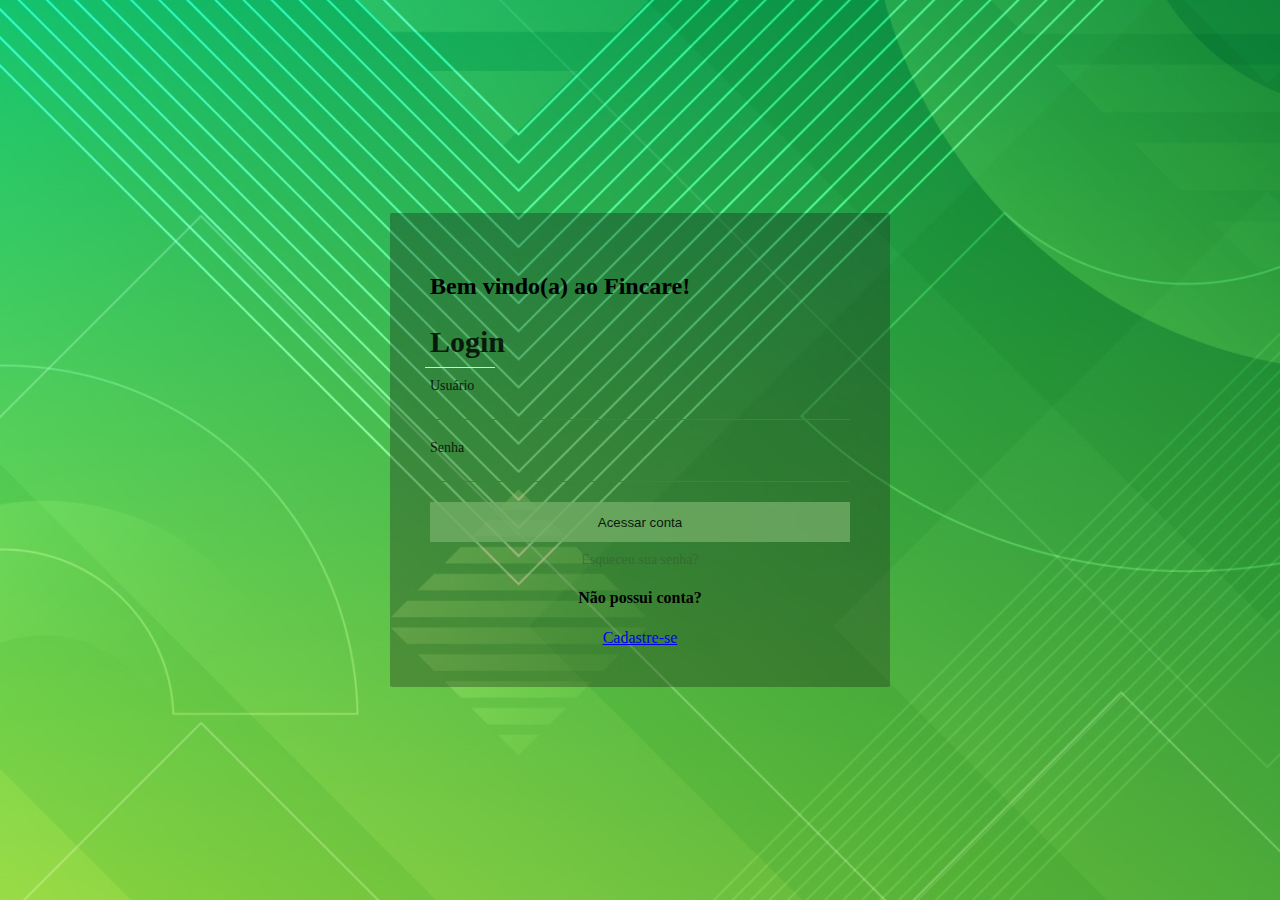
<file: index.html>
<!DOCTYPE html>
<html lang="en">
<head>
    <meta charset="UTF-8">
    <meta http-equiv="X-UA-Compatible" content="IE=edge">
    <meta name="viewport" content="width=device-width, initial-scale=1.0">
    <meta name="description" content="Fincare">
    <link rel="stylesheet" href="styles.css">
    <link href="https://cdn.jsdelivr.net/npm/bootstrap@5.0.0-beta3/dist/css/bootstrap.min.css" rel="stylesheet" integrity="sha384-eOJMYsd53ii+scO/bJGFsiCZc+5NDVN2yr8+0RDqr0Ql0h+rP48ckxlpbzKgwra6" crossorigin="anonymous">

    <title>Fincare</title>
</head>
<body>
    <div class="container">

        <div id="login">

            <form class="card">
                 <div class="card-header1">

                    <h2>Bem vindo(a) ao Fincare!</h2>

                </div>

                <div class="card-header">

                    <h2>Login</h2>

                </div>

                <div class="card-content">

                    <div class="card-content-area">

                        <label for="usuario">Usuário</label>

                        <input type="text" id="usuario" autocomplete="on">

                    </div>

                    <div class="card-content-area">

                        <label for="password">Senha</label>

                        <input type="password" id="password" autocomplete="off">

                    </div>

                </div>


                <div class="card-footer">

                    <a href="http://127.0.0.1:5500/inicio.html#">
                        <input type="button" value="Acessar conta" class="submit">
                    </a>

                    <a href="#" class="recuperar_senha">Esqueceu sua senha?</a>

                </div>

                <div class="card-new">

                    <h4>Não possui conta?</h4>
                    <a href="http://127.0.0.1:5500/cadastro.html" class="cadastrar">Cadastre-se</a>

                </div>

            </form>

        </div>
    </div>        

</body>
</html>
</file>
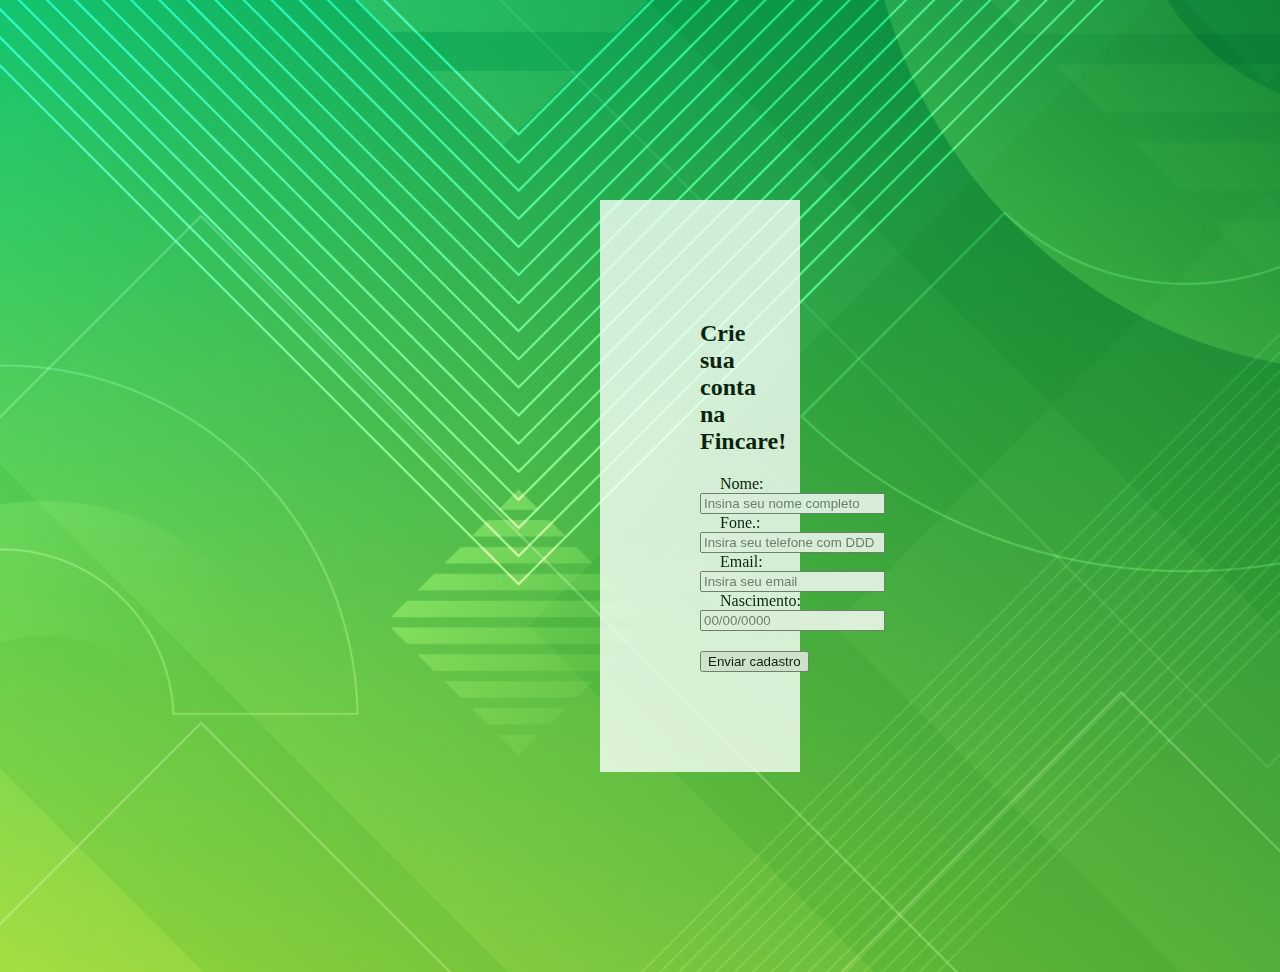
<file: cadastro.html>
<!DOCTYPE html>
<html lang="en">
<head>
    <meta charset="UTF-8">
    <meta http-equiv="X-UA-Compatible" content="IE=edge">
    <meta name="viewport" content="width=device-width, initial-scale=1.0">
    <meta name="description" content="Fincare">
    <link rel="stylesheet" href="styles.css">
    <link href="https://cdn.jsdelivr.net/npm/bootstrap@5.0.0-beta3/dist/css/bootstrap.min.css" rel="stylesheet" integrity="sha384-eOJMYsd53ii+scO/bJGFsiCZc+5NDVN2yr8+0RDqr0Ql0h+rP48ckxlpbzKgwra6" crossorigin="anonymous">

    <title>Fincare</title>
</head>
<body>  
    <div class="container2">
        <form name="form_cadastro">

        
          <h2>Crie sua conta na Fincare!</h2>
          <label for="nome">Nome:</label> 
          <input  type="text" id="nomeid" placeholder="Insina seu nome completo" required="required" name="nome" /> <br>
        
          <label for="fone">Fone.: </label>
          <input type="tel" id="foneid" placeholder="Insira seu telefone com DDD" name="fone" /> <br>
        
          <label for="email">Email: </label>
          <input type="email" id="emailid" placeholder="Insira seu email" name="email" /> <br>

          <label for="email">Nascimento:</label>
          <input type="email" id="emailid" placeholder="00/00/0000" name="email" /> <br>

          
          <input type="submit" value="Enviar cadastro" class="cadastrar">
    </div>

</body>
</html>
</file>
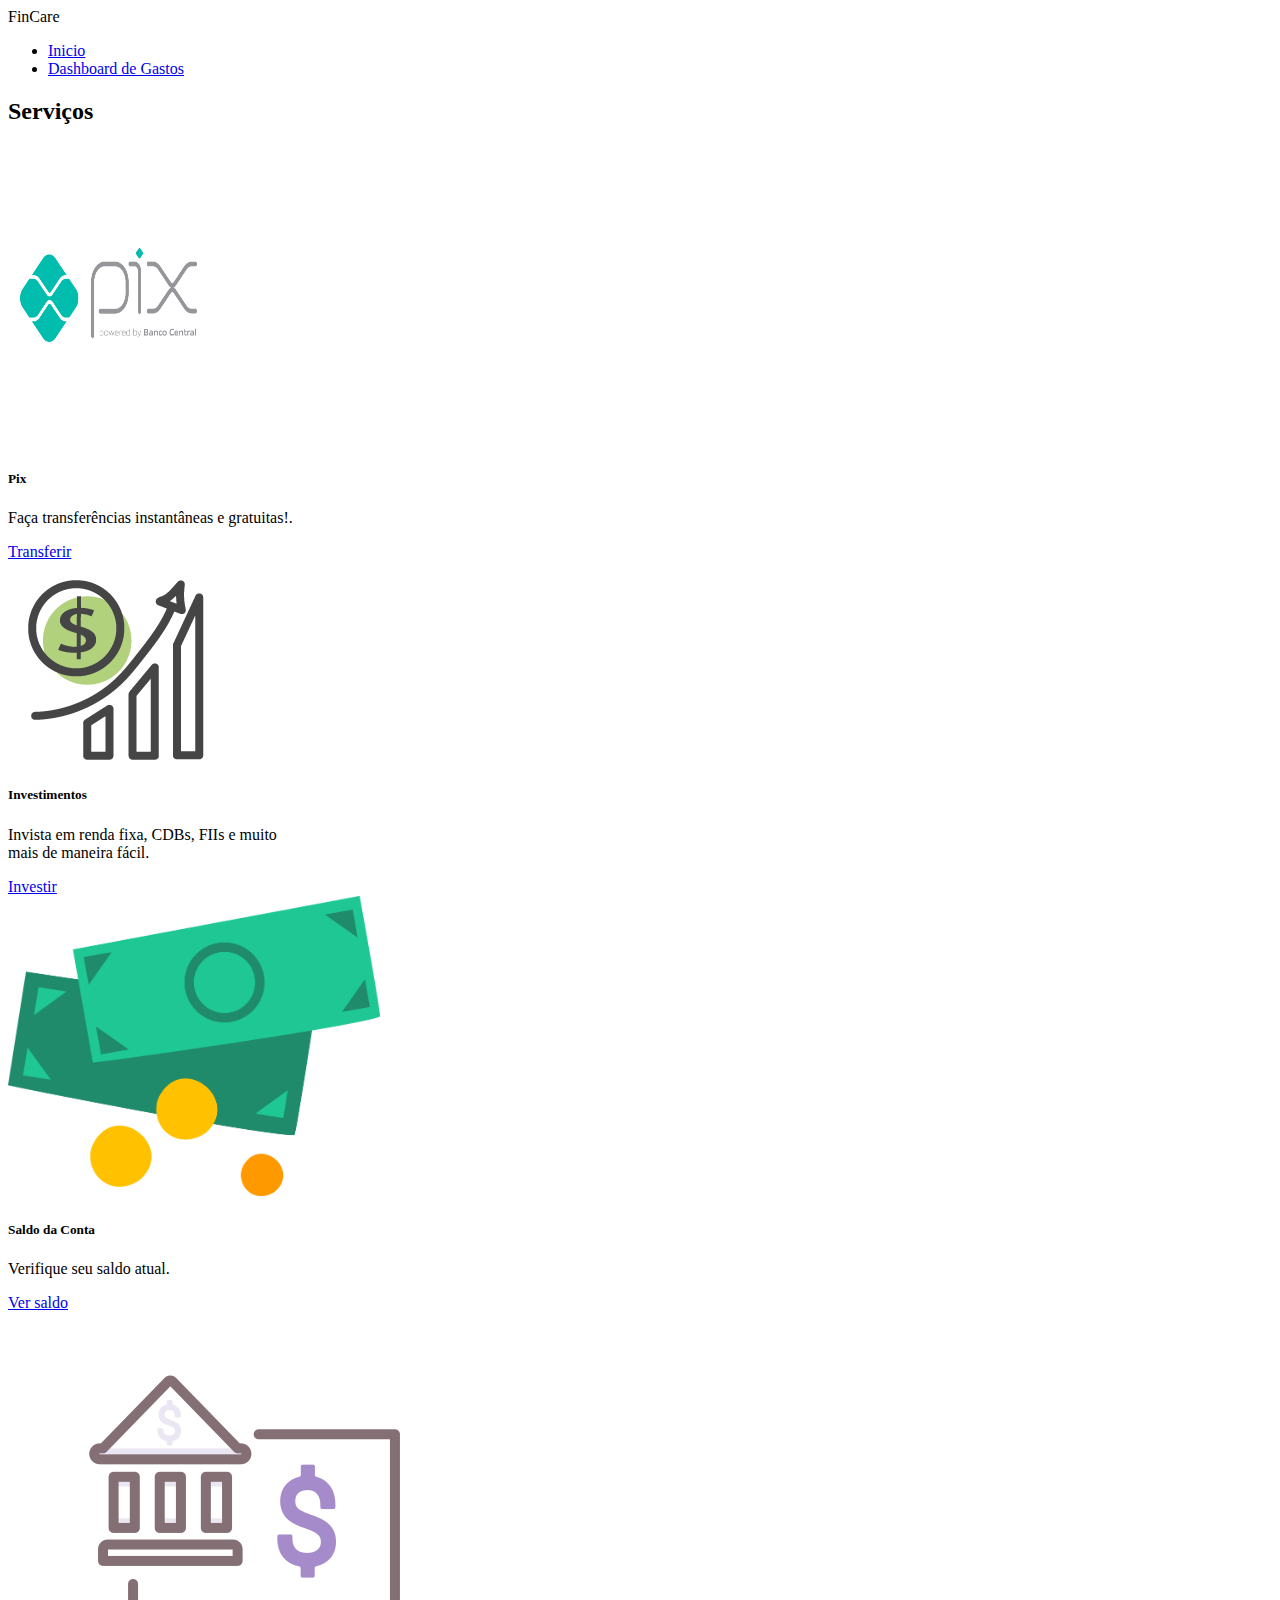
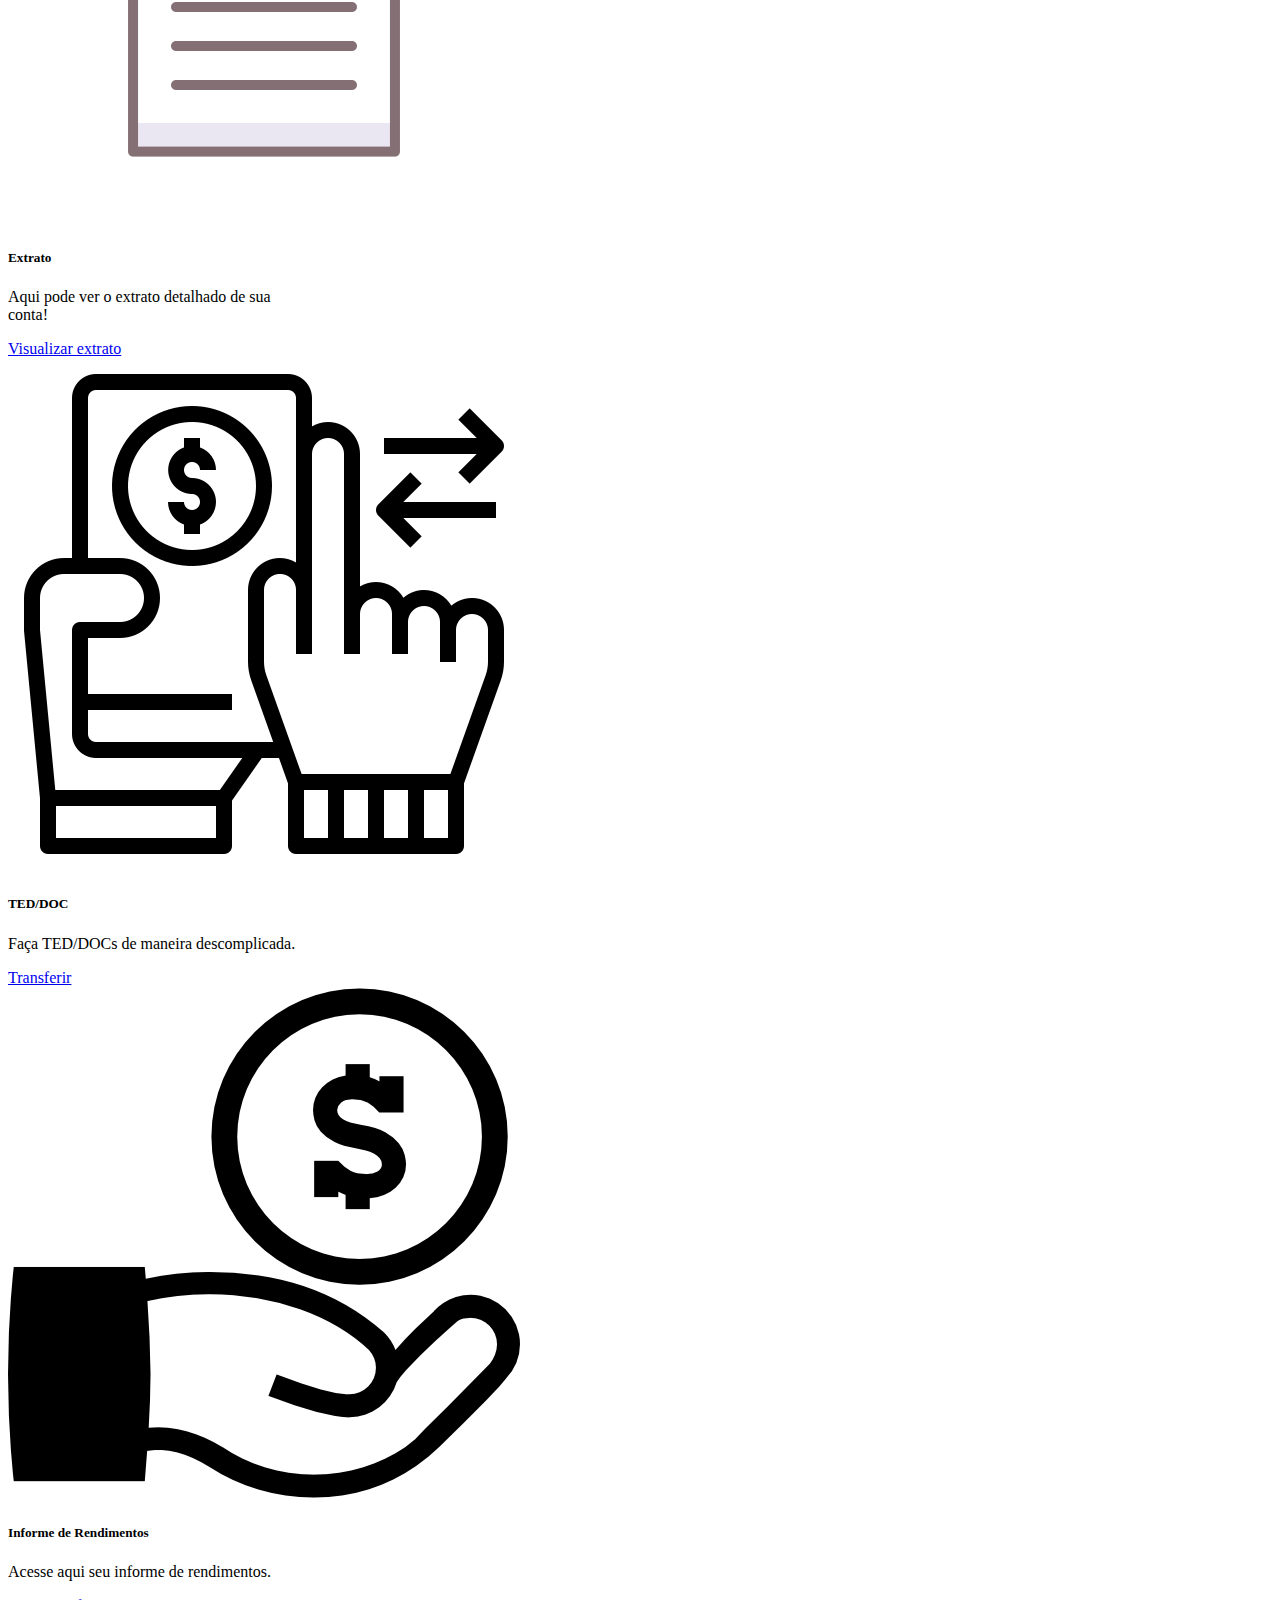
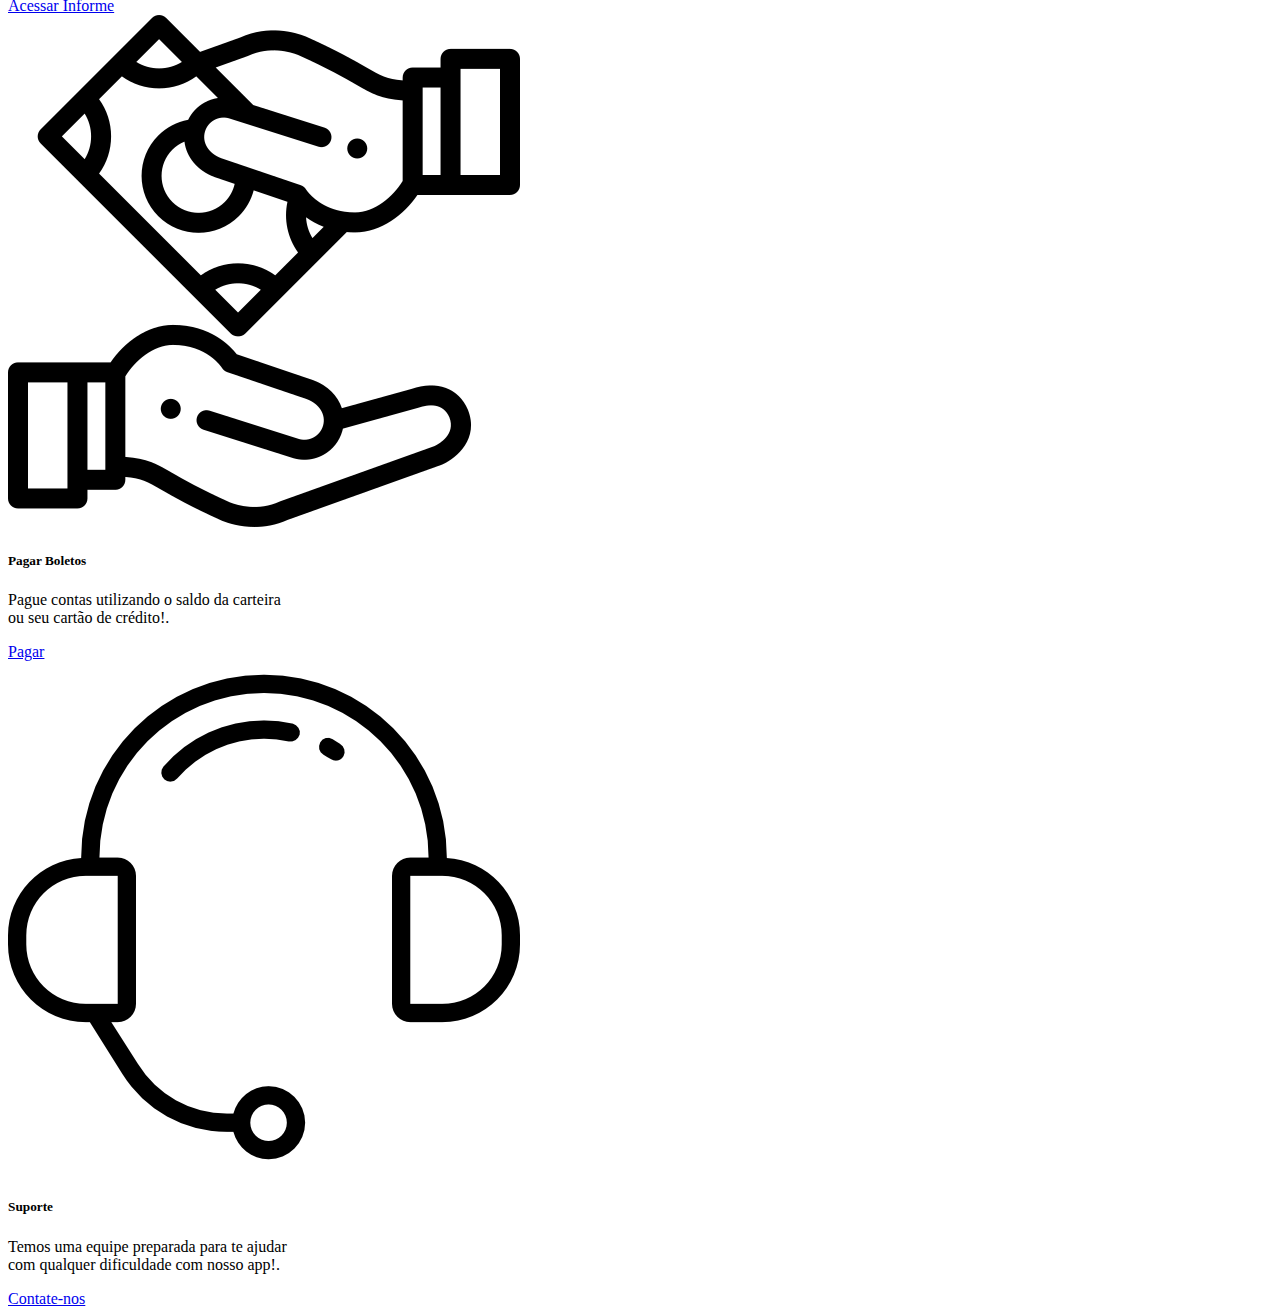
<file: inicio.html>
<!doctype html>
<html lang="en">
  <head>
    <!-- Required meta tags -->
    <meta charset="utf-8">
    <meta name="viewport" content="width=device-width, initial-scale=1">

    <!-- Bootstrap CSS -->
    <link href="https://cdn.jsdelivr.net/npm/bootstrap@5.0.2/dist/css/bootstrap.min.css" rel="stylesheet" integrity="sha384-EVSTQN3/azprG1Anm3QDgpJLIm9Nao0Yz1ztcQTwFspd3yD65VohhpuuCOmLASjC" crossorigin="anonymous">

    <title>Fincare</title>
  </head>
  <body>
    <header>
        <!-- As a heading -->
        <nav class="navbar navbar-light bg-success">
          <div class="container-fluid">
            <span class="navbar-brand mb-0 h1 text-white">FinCare</span>
            <ul class="nav justify-content-center">
              <li class="nav-item">
                <a class="nav-link active text-white" aria-current="page" href="#">Inicio</a>
              </li>

              <li class="nav-item">
                <a class="nav-link text-white" href="#">Dashboard de Gastos</a>
              </li>
            </ul>
          </div>
        </nav>
    </header>

    <section class="bg-success bg-gradient">
        <div class="container">
            <div class="row">
                <div class="col-sm-12 text-center my-3 text-light">  
                   <h2>Serviços</h2>
                </div>
            </div>
            <div class="row">
                <div class="col-sm-3 my-3">
                    <div class="card" style="width: 18rem;">
                      <img src="./images/logo-pix-1024.png" class="card-img-top" alt="..." height="300px" width="200px">
                      <div class="card-body">
                        <h5 class="card-title">Pix</h5>
                        <p class="card-text">Faça transferências instantâneas e gratuitas!.</p>
                        <a href="#" class="btn btn-primary">Transferir</a>
                      </div>
                    </div>
                </div>

                <div class="col-sm-3 mx-auto">
                    <div class="card" style="width: 18rem;">
                      <img src="./images/Curso-de-Fundos-de-Investimento.png" class="card-img-top " alt="...">
                      <div class="card-body">
                        <h5 class="card-title">Investimentos</h5>
                        <p class="card-text">Invista em renda fixa, CDBs, FIIs e muito mais de maneira fácil.</p>
                        <a href="#" class="btn btn-primary">Investir</a>
                      </div>
                    </div>
                </div>

                <div class="col-sm-3 mx-auto">
                    <div class="card" style="width: 18rem;">
                      <img src="./images/dinheiro-icone.png" class="card-img-top" alt="..." height="300px" >
                      <div class="card-body">
                        <h5 class="card-title">Saldo da Conta</h5>
                        <p class="card-text">Verifique seu saldo atual.</p>
                        <a href="#" class="btn btn-primary">Ver saldo</a>
                      </div>
                    </div>
                </div>

                <div class="col-sm-3 mx-auto">
                    <div class="card" style="width: 18rem;">
                      <img src="./images/2040775.png" class="card-img-top" alt="...">
                      <div class="card-body">
                        <h5 class="card-title">Extrato</h5>
                        <p class="card-text">Aqui pode ver o extrato detalhado de sua conta!</p>
                        <a href="#" class="btn btn-primary">Visualizar extrato</a>
                      </div>
                    </div>
                </div>

                <div class="col-sm-3 mx-auto">
                    <div class="card" style="width: 18rem;">
                      <img src="./images/ted.png" class="card-img-top" alt="...">
                      <div class="card-body">
                        <h5 class="card-title">TED/DOC</h5>
                        <p class="card-text">Faça TED/DOCs de maneira descomplicada.</p>
                        <a href="#" class="btn btn-primary">Transferir</a>
                      </div>
                    </div>
                </div>

                <div class="col-sm-3 mx-auto">
                    <div class="card" style="width: 18rem;">
                      <img src="./images/rendimentos.png" class="card-img-top" alt="...">
                      <div class="card-body">
                        <h5 class="card-title">Informe de Rendimentos</h5>
                        <p class="card-text">Acesse aqui seu informe de rendimentos.</p>
                        <a href="#" class="btn btn-primary">Acessar Informe</a>
                      </div>
                    </div>
                </div>

                <div class="col-sm-3 mx-auto">
                    <div class="card" style="width: 18rem;">
                      <img src="./images/1019709.png" class="card-img-top" alt="...">
                      <div class="card-body">
                        <h5 class="card-title">Pagar Boletos</h5>
                        <p class="card-text">Pague contas utilizando o saldo da carteira ou seu cartão de crédito!.</p>
                        <a href="#" class="btn btn-primary">Pagar</a>
                      </div>
                    </div>
                </div>

                <div class="col-sm-3 mx-auto">
                    <div class="card" style="width: 18rem;">
                      <img src="./images/suporte.png" class="card-img-top" alt="...">
                      <div class="card-body">
                        <h5 class="card-title">Suporte</h5>
                        <p class="card-text">Temos uma equipe preparada para te ajudar com qualquer dificuldade com nosso app!.</p>
                        <a href="#" class="btn btn-primary">Contate-nos</a>
                      </div>
                    </div>
                </div>


        </div>    
    </section>

    <!-- Optional JavaScript; choose one of the two! -->

    <!-- Option 1: Bootstrap Bundle with Popper -->
    <script src="https://cdn.jsdelivr.net/npm/bootstrap@5.0.2/dist/js/bootstrap.bundle.min.js" integrity="sha384-MrcW6ZMFYlzcLA8Nl+NtUVF0sA7MsXsP1UyJoMp4YLEuNSfAP+JcXn/tWtIaxVXM" crossorigin="anonymous"></script>

    <!-- Option 2: Separate Popper and Bootstrap JS -->
    <!--
    <script src="https://cdn.jsdelivr.net/npm/@popperjs/core@2.9.2/dist/umd/popper.min.js" integrity="sha384-IQsoLXl5PILFhosVNubq5LC7Qb9DXgDA9i+tQ8Zj3iwWAwPtgFTxbJ8NT4GN1R8p" crossorigin="anonymous"></script>
    <script src="https://cdn.jsdelivr.net/npm/bootstrap@5.0.2/dist/js/bootstrap.min.js" integrity="sha384-cVKIPhGWiC2Al4u+LWgxfKTRIcfu0JTxR+EQDz/bgldoEyl4H0zUF0QKbrJ0EcQF" crossorigin="anonymous"></script>
    -->
  </body>
</html>
</file>
<file: styles.css>
body {

    padding: 0;

    margin: 0;

    background-image: url('./images/bg-01.jpg');

}

#login {

    display: flex;

    align-items: center;

    justify-content: center;

    height: 100vh;

    font-family: Cambria, Cochin, Georgia, Times, 'Times New Roman', serif;

}

.card {

    background-color: rgba(19, 19, 19, 0.3);

    padding: 40px;

    border-radius: 2px;

    width: 420px;

}

.card-header {

    padding-bottom: 0px;

    opacity: 0.8;

    color: rgb(0, 0, 0);

    font-size: 20px;

}

.card-header::after {

    content: "";

    width: 70px;

    height: 1px;

    background-color: rgb(255, 255, 255);

    display: block;

    margin-top: -17px;

    margin-left: -5px;

}

.card-content label {

    color: rgb(0, 0, 0);

    font-size: 14px;

    opacity: 0.8;

}

.card-content-area {

    display: flex;

    flex-direction: column;

    padding:10px 0;

}

.card-content-area input {

    margin-top: 10px;

    padding:0 5px;

    background-color: transparent;

    border:none;

    border-bottom: 1px solid #1d9b1d;

    outline: none;

    color: rgb(40, 107, 27);

}

.card-footer {

    display: flex;

    flex-direction: column;

}

.card-footer .submit{

    width: 100%;

    height: 40px;

    background-color: #72ad66;

    border:none;

    color:#000000;

    margin: 10px 0;

}

.card-footer a {

    text-align: center;

    font-size: 14px;
    font-style: initial;

    opacity: 0.8;

    color: rgba(54, 87, 51, 0.658);

    text-decoration: none;

}


.card-new {
    font-size: 16px;
    margin-top: 10px;
    text-align: center;
}

.card-new h4 {
    font-size: 16px;
}

-------------------------------------------------------------------

.container {
    text-align: center;
    align-items: center;
}

.container2 {
    margin: 200px 600px;
    text-align: center;
    align-items: center;
    padding: 100px;

    background-color: rgb(250, 255, 250);
    background-position: center;
    background-attachment: fixed;
    background-size: 200px 200px;

    opacity: 0.8;

    display: block;
}

.container2 h2{
    margin-top: 20px;
}

.container2 label {

    text-align: center;

    align-items: center;

    margin-left: 20px;

    margin-top: 20px;

}

.container2 input.cadastrar {

    margin-top: 20px;
}
</file>
